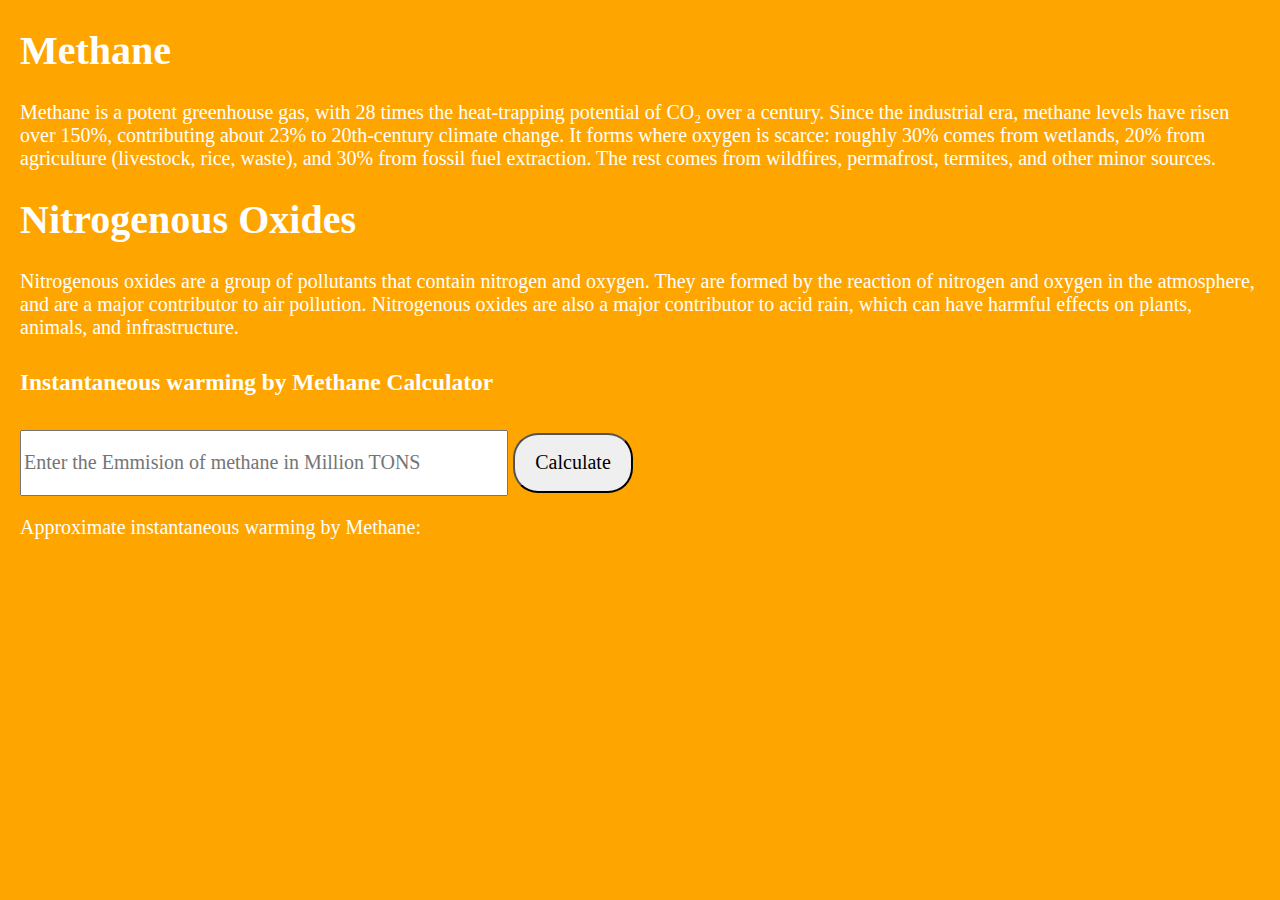
<file: CHEMP.html>
<!DOCTYPE html>
<html>
    <head>
        <title>
            Chemistry Project
        </title>
    </head>
   <body>
    <h1>Methane</h1>
    
    <p>Methane is a potent greenhouse gas, with 28 times the heat-trapping potential of CO₂ over a century. Since the industrial era, methane levels have risen over 150%, contributing about 23% to 20th-century climate change. It forms where oxygen is scarce: roughly 30% comes from wetlands, 20% from agriculture (livestock, rice, waste), and 30% from fossil fuel extraction. The rest comes from wildfires, permafrost, termites, and other minor sources.</p> 
   <h1>Nitrogenous Oxides</h1>
   <p>Nitrogenous oxides are a group of pollutants that contain nitrogen and oxygen. They are formed by the reaction of nitrogen and oxygen in the atmosphere, and are a major contributor to air pollution. Nitrogenous oxides are also a major contributor to acid rain, which can have harmful effects on plants, animals, and infrastructure.</p>
   <div class="John">
    <h3>Instantaneous warming by Methane Calculator</h3>
<input type="number" class="task" placeholder="Enter the Emmision of methane in Million TONS ">
<button onclick="calculateCarbonFootprint()" class="BUTTON">Calculate</button>
<p>Approximate instantaneous warming by Methane: <span id="carbon-footprint"></span></p>
<script>
    function calculateCarbonFootprint() {
        const methaneEmmission =  parseFloat(document.querySelector('input').value);
        const carbonFootprint = (methaneEmmission)*0.00000014;
        document.getElementById('carbon-footprint').innerHTML = carbonFootprint + '°C';
    }
    
</script>





   </div>
   <style>
   body
{
 font-family: cursive;
 color: white;
 background-color: orange;
 font-size: 20px;
 align-items: center;
 margin: 20px;
}

.John
{
    margin-top:30px;
}
.BUTTON{display: inline-block;
height: 60px;
width: 120px;
border-radius: 25px;
font-size: 20px;
margin-top: 10px;
font-family: cursive;
}
.task{
display: inline-block;
font-size: 20px;
height: 60px;
width: 480px;
margin-top: 10px;
font-family: cursive;
}
</style>
</body>
</file>
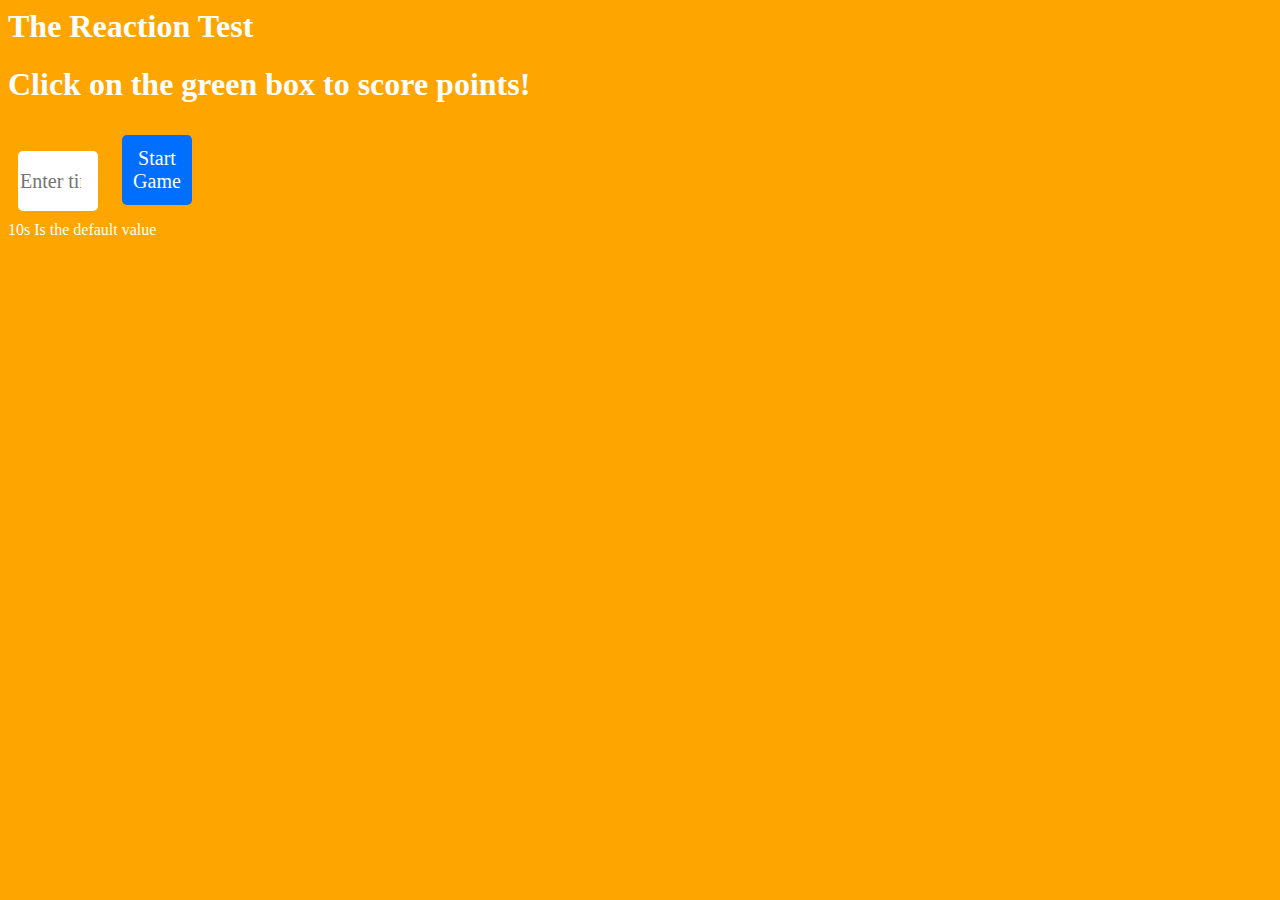
<file: Whack-A-Mole/Whack.html>
<html>
<head>
    <title>Whack a Mole</title>
    <link rel="stylesheet" href="Whack.css">
</head>
<body id="body">
    <div  id="container">
    <div><h1>The Reaction Test</h1></div>
    <div><h1>Click on the green box to score points!</h1></div>
    <input type="number" id="timeInput" placeholder="Enter time in seconds">
    <button class="button" onclick="startGame(document.getElementById('timeInput').value)">Start Game</button>
    <div> 10s Is the default value</div>
    </div>
    
    <script src="Whack.js"></script>
</body>
</html>
</file>
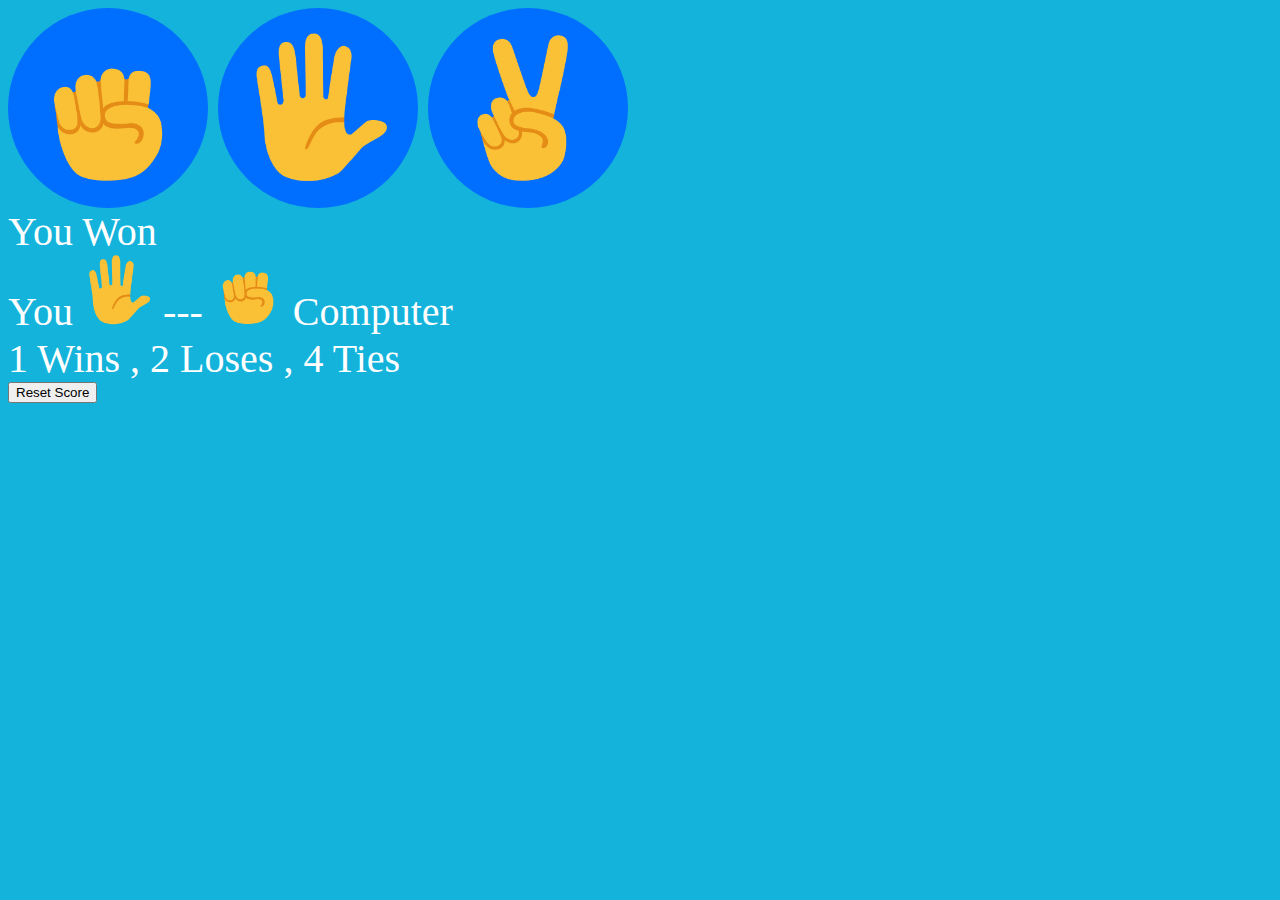
<file: Website/Rock_Paper_Scissors/RPS.html>
<html>
    <head>
        <title>

        </title>
        <link rel="stylesheet" href="RPS.css">
    </head>
    <body>
        <div>
        <button class="button" onclick="process('rock');"><img src="Imgs/rock-emoji.png" alt="" class="img"></button>
        <button class="button" onclick="process('paper');"><img src="Imgs/paper-emoji.png" alt="" class="img"></button>
        <button class="button" onclick="process('scissors');"><img src="Imgs/scissors-emoji.png" alt="" class="img"></button>
        </div>
        <div class="res">
        <div class="res">You Won</div>
        <div class="play"> You <img src="Imgs/paper-emoji.png" class="Img2"> --- <img src="Imgs/rock-emoji.png" class="Img2"> Computer</div>
        <div class="score">1 Wins , 2 Loses , 4 Ties</div>
        </div>
        <button>Reset Score</button>
        <script src="RPS.js"></script>
        
    </body>
</html>
</file>
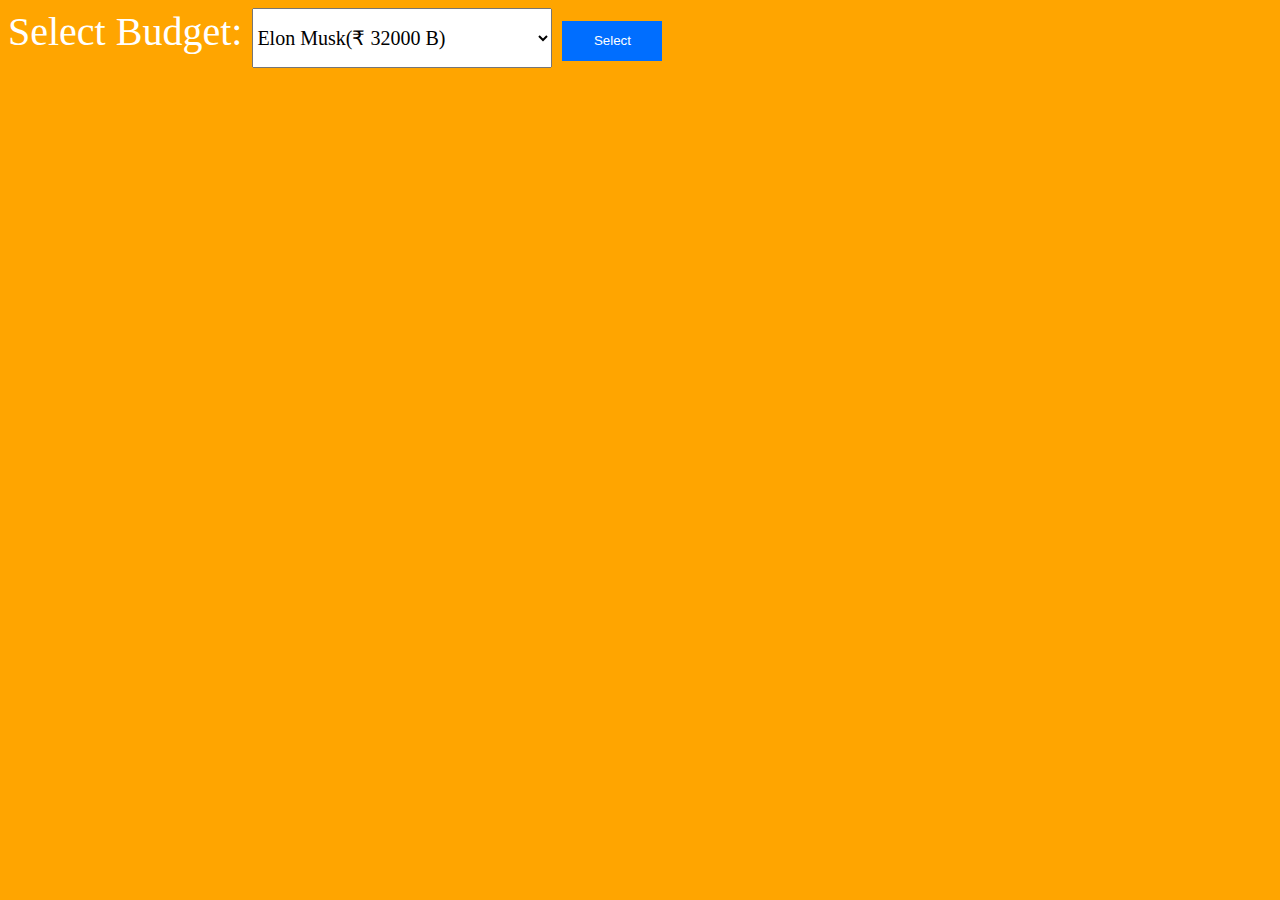
<file: Website/Spend Money/SpendMoney.html>
<html>
    <head>
        <title>

        </title>
        <link rel="stylesheet" href="SM.css">
    </head>
    <body class="body">
        <div class=" Selector">
            Select Budget:
          <select name="People" id="People" class="s">
  <option value="EM">Elon Musk(&#8377; 32000 B)</option>
  <option value="MZ">Mark Zuckerberg(&#8377; 21000 B)</option>
  <option value="JB">Jeff Bezos(&#8377; 20500 B)</option>
  <option value="LE">Larry Ellison(&#8377; 20000 B)</option>
  <option value="BG">Bill Gates(&#8377; 15000 B)</option>
          </select>
<button class="Button " onclick="start();"> Select</button>
        </div>
        <div class="Money"></div>
        <div class="itemHolder"></div>
        <div class="lastHTML">
        <div class="bill"></div>
        <div class="rich"></div>
        </div>
        <script src="Items.js"></script>
        <script src="SM.js"></script>
    </body>
</html>
</file>
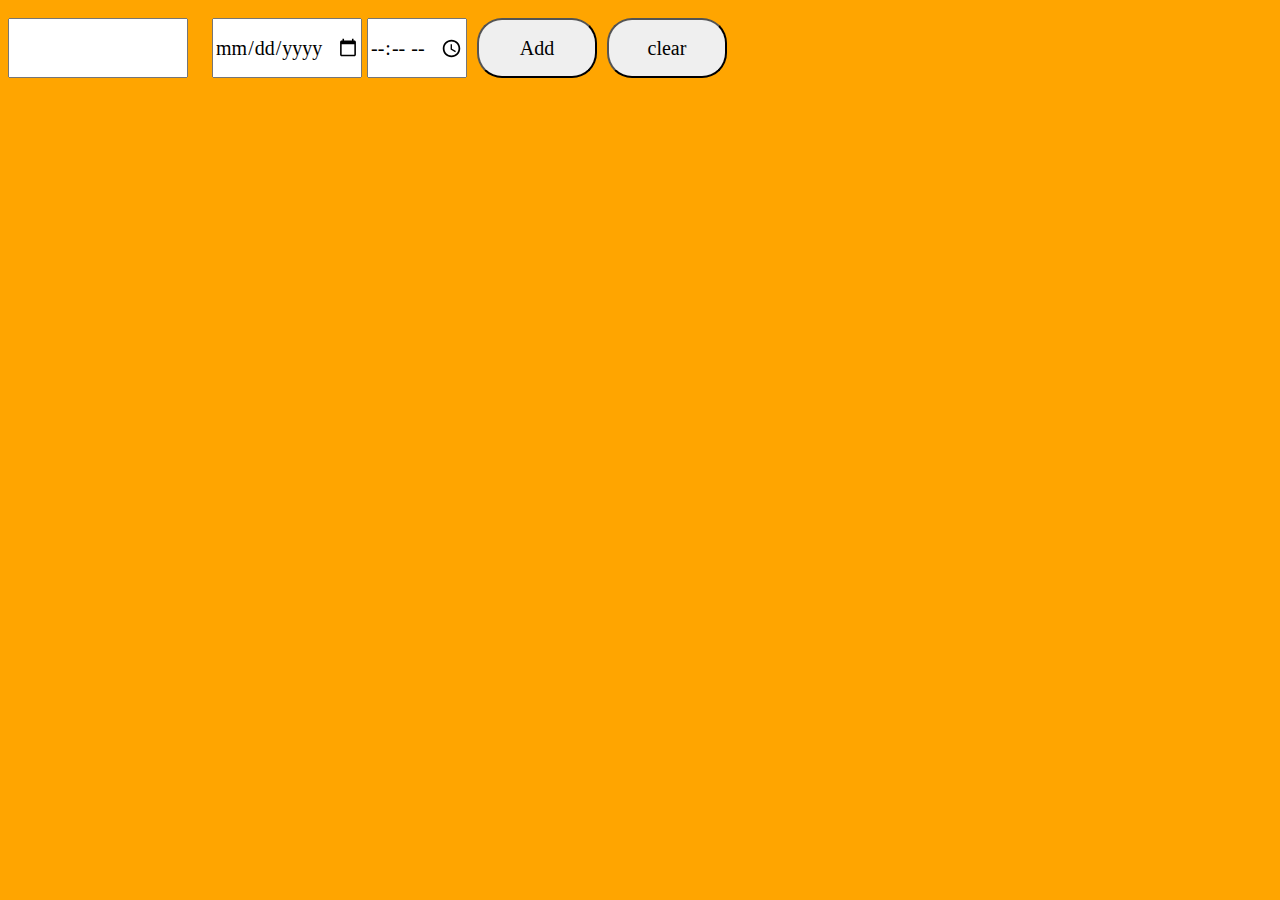
<file: Website/To Do list/ToDo.html>
<html>
   <head>
       <title>
Todolist
       </title>
       <link rel="stylesheet" href="Todo.css">
   </head>
   <body>
       <div class ="div">
<div><input type="text" class="task a"></div>
<div><input type="date" class="date b"></div>
<div><input type="time" class="time c"></div>
<div><button class="add BUTTON" onclick="add();">Add</button></div>
<div><button class="CLEAR BUTTON" onclick="cl();">clear</button></div>
       </div>
       <div class="div todo"></div>
       <script src="ToDo.js">

       </script>
   </body>
  
</html>
</file>
<file: Whack-A-Mole/Whack.css>
body
{
 font-family: cursive;
 color: white;
 background-color: orange;
 font-size: auto;
}
.button {

height: 70px;
width: 70px;
border-radius: 5px;
font-size: 20px;
margin-top: 10px;
margin: 10px;
font-family: cursive;
 color: white;
    background-color: rgb(0, 110, 255);
     border: none;
    transition: all,0.1s;
}
input {
    height: 60px;
    width: 80px;
    border-radius: 5px;
    font-size: 20px;
    margin-top: 10px;
    margin: 10px;
    font-family: cursive;
    border: none;
    transition: all,0.1s;
}

.container {
    display: grid;
    grid-template-columns: repeat(7, 1fr);
    grid-template-rows: repeat(7, 1fr);
    gap: 0px;
    width: 770px;
    height : 770px;
}

.cell {
    background-color: rgb(248, 12, 12);
    border: 5px solid rgb(6, 216, 253);
    align-items: center;
    justify-content: center;
    font-size: 24px;
    cursor: pointer;
    transition: opacity 0.2s;
}
.cell:hover {
    opacity: 0.8;
}
.mole {
    background-color: rgb(0, 255, 0);
}
</file>
<file: Website/Rock_Paper_Scissors/RPS.css>
body
{
 font-family: cursive;
 color: white;
 background-color: rgb(19, 179, 219);
 font-size: 40px;
}
.button{

    width: 200px;
    height: 200px;
    border-radius: 100px;


    color: white;
    background-color: rgb(0, 110, 255);
    border: none;
    transition: all,1s;
}

  .Img{

    width: 150px;
      height: 150px;

}
.Img2{
  
    width: 70px;
      height: 70px;
}
</file>
<file: Website/Spend Money/SM.css>
body
{
 font-family: cursive;
 color: white;
 background-color: orange;
 font-size: 40px;
}
.itemHolder
{
 display: grid;
 grid-template-columns:  310px 310px 310px 310px;
grid-gap: 50px;
}
.image
{
    width: 300px;
    height: 300px;
}
.h{height: 50px;}
.input{
    width: 100px;
    height: 40px;
    font-family: cursive;
    font-size: 20px;
}
.Button{
    height: 40px;
    width: 100px;
    color: white;
    background-color: rgb(0, 110, 255);
    border: none;
    transition: all,1s;
}
.Button:hover{
height: 40px;
    width: 100px;
    background-color: white;
    color: rgb(0, 110, 255);
    border: none;
  }
.item{
    height: 500PX;
}
.s
{
 height: 60px;
width: 300px;
font-size: 20px;
font-family: cursive;
}
</file>
<file: Website/To Do list/Todo.css>
body{
font-family: cursive;
 color: white;
 background-color: orange;
font-size: 30px;
           }
.task{
display: inline-block;
font-size: 20px;
height: 60px;
width: 180px;
margin-top: 10px;
font-family: cursive;
}
.time{
display: inline-block;
font-size: 20px;
height: 60px;
width: 100px;
margin-top: 10px;
font-family: cursive;
}
.date{
display: inline-block;
height: 60px;
width: 150px;
font-size: 20px;
margin-top: 10px;
font-family: cursive;
}
.BUTTON{display: inline-block;
height: 60px;
width: 120px;
border-radius: 25px;
font-size: 20px;
margin-top: 10px;
font-family: cursive;
}
.div{
   display: grid;
   grid-template-columns: 204px 155px 110px 130px 130px ;
 
}
</file>
